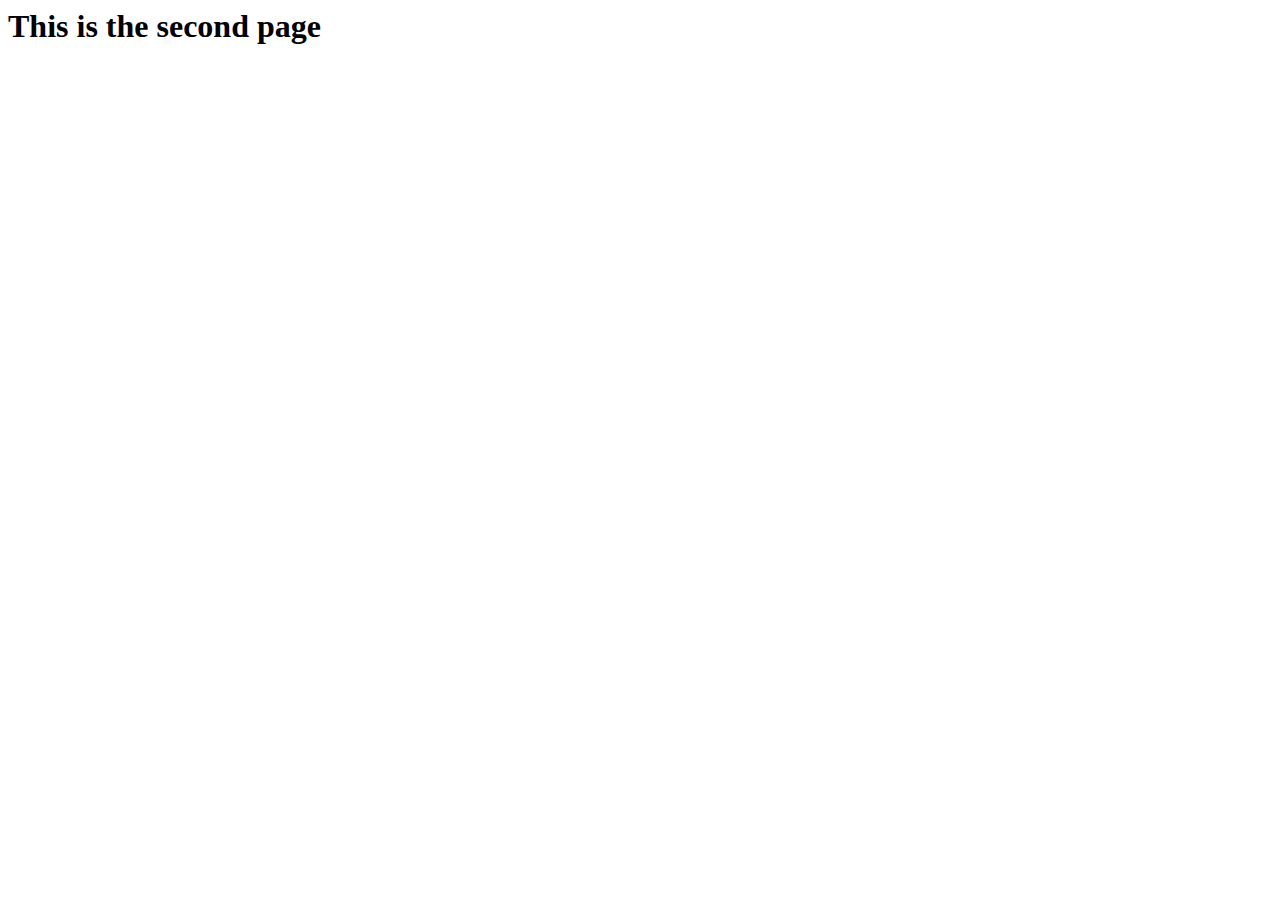
<file: sample-page.html>
<html lang="en">
<head>
    <meta charset="UTF-8">
    <meta http-equiv="X-UA-Compatible" content="IE=edge">
    <meta name="viewport" content="width=device-width, initial-scale=1.0">
    <title>Document</title>
</head>
<body>
    <h1>This is the second page</h1>
</body>
</html>
</file>
